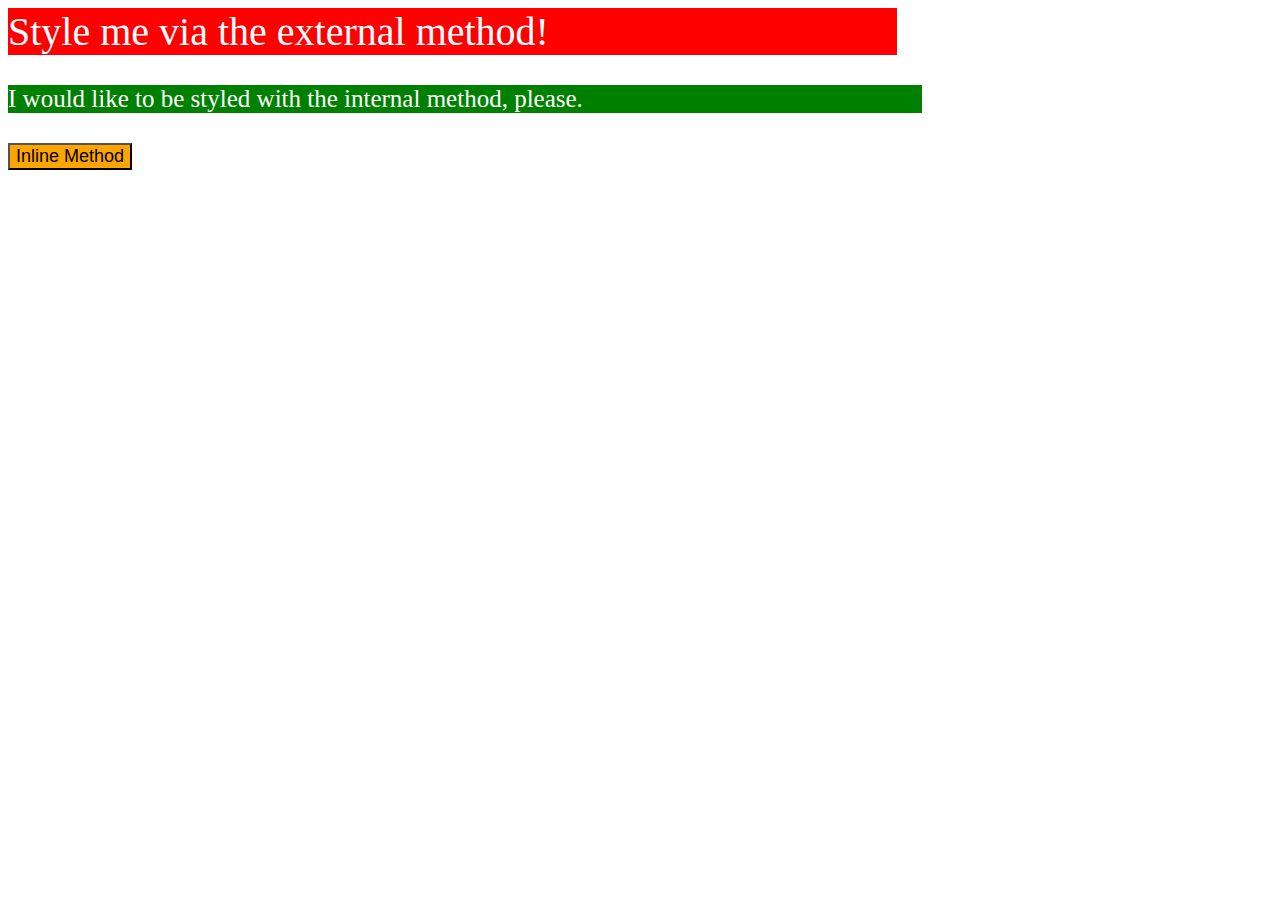
<file: foundations/01-css-methods/index.html>
<!DOCTYPE html>
<html lang="en">
  <head>
    <meta charset="UTF-8">
    <meta http-equiv="X-UA-Compatible" content="IE=edge">
    <meta name="viewport" content="width=device-width, initial-scale=1.0">
    <title>Methods for Adding CSS</title>
    <link rel="stylesheet" href="style.css">
    <style>
      #internal {
        background-color: green;
        color: white;
        margin: auto;
        margin-top: 10px;
        margin-right: 350px;
        font-size: 25px;
        margin-bottom: 30px;
      }

    </style>
  </head>
  <body>
    <div id="external">Style me via the external method!</div>
    <p id="internal">I would like to be styled with the internal method, please.</p>
    <button style="background-color: orange; font-size: 18px;">Inline Method</button>

  </body>
</html>
</file>
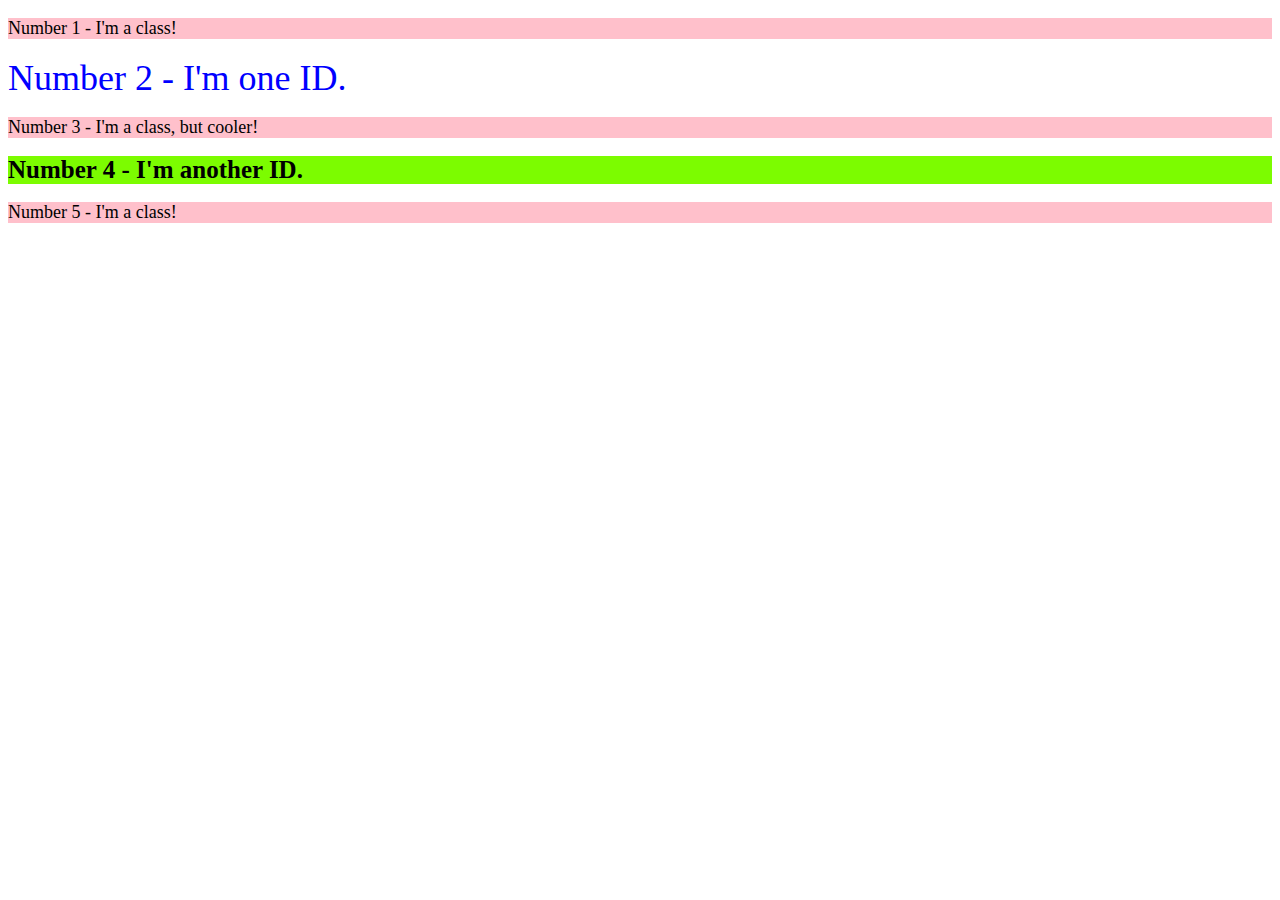
<file: foundations/02-class-id-selectors/index.html>
<!DOCTYPE html>
<html lang="en">
  <head>
    <meta charset="UTF-8">
    <meta http-equiv="X-UA-Compatible" content="IE=edge">
    <meta name="viewport" content="width=device-width, initial-scale=1.0">
    <title>Class and ID Selectors</title>
    <link rel="stylesheet" href="style.css">
  </head>
  <body>
    <p class="classic class">Number 1 - I'm a class!</p>
    <div  id="drivers">Number 2 - I'm one ID.</div>
    <p class="classic cool">Number 3 - I'm a class, but cooler!</p>
    <div  id="license">Number 4 - I'm another ID.</div>
    <p class="classic">Number 5 - I'm a class!</p>
  </body>
</html>
</file>
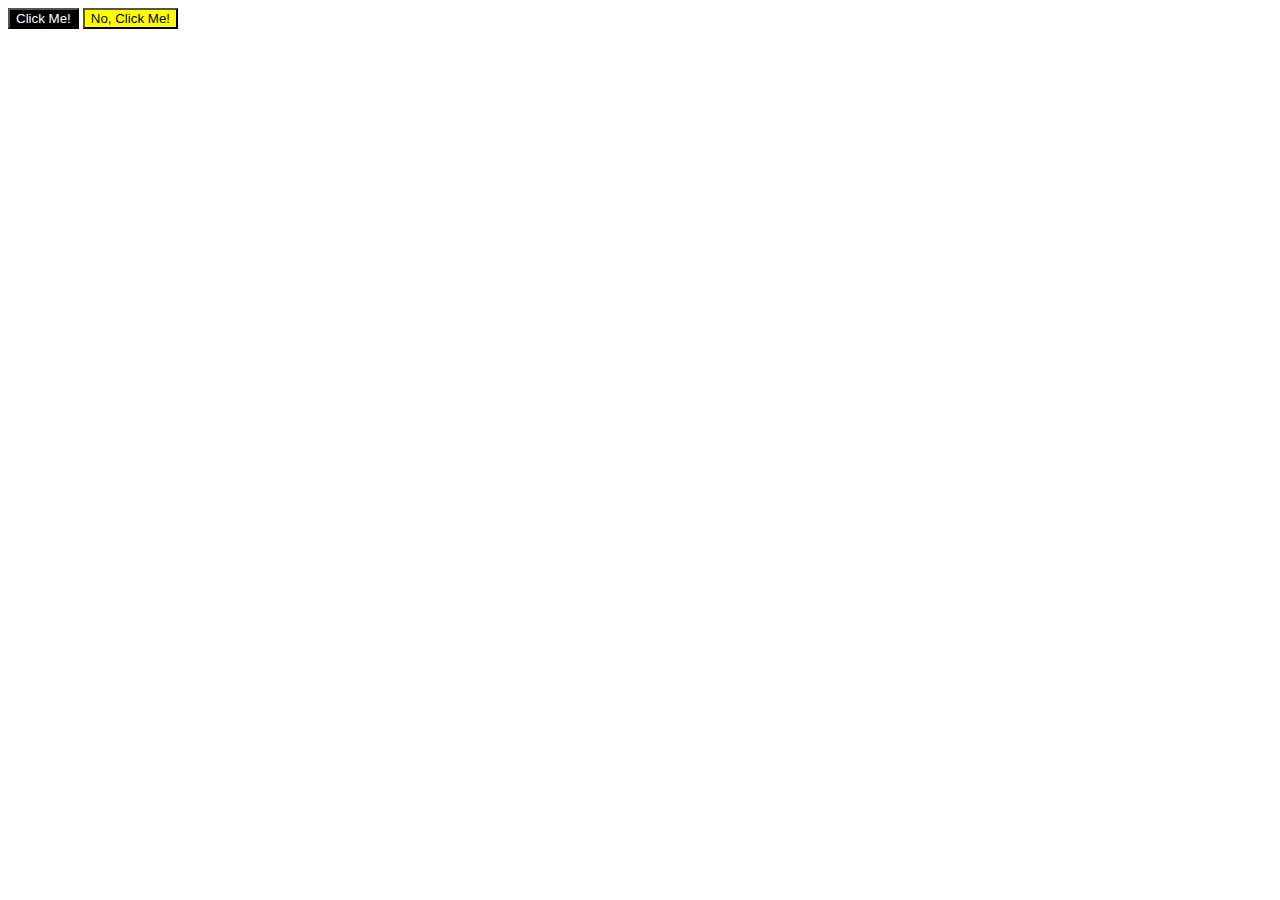
<file: foundations/03-grouping-selectors/index.html>
<!DOCTYPE html>
<html lang="en">
  <head>
    <meta charset="UTF-8">
    <meta http-equiv="X-UA-Compatible" content="IE=edge">
    <meta name="viewport" content="width=device-width, initial-scale=1.0">
    <title>Grouping Selectors</title>
    <link rel="stylesheet" href="style.css">
  </head>
  <body>



    <button class="one" >Click Me!</button>
    <button class="two">No, Click Me!</button>
  
  </body>
</html>
</file>
<file: foundations/01-css-methods/style.css>
#external {
    background-color: red;
    color: white;
    margin: auto;
    margin-right: 375px;
    margin-left: auto;
    margin-bottom: 30px;
    font-size: 40px;
}
</file>
<file: foundations/02-class-id-selectors/style.css>
.classic {
    background-color: pink;
    font-size: 18px;

}

.classic .cool {

font-size: 40px;
}



#drivers {
color: blue;
font-size: 36px;

}

#license {

background-color: lawngreen;
font-weight: bold;
font-size: 25px;
}
</file>
<file: foundations/03-grouping-selectors/style.css>
.one .two {

    font-family: "Helvetica", "Times New Roman", sans-serif;
    font-size: 58px;

}

.one {
background-color: black;
color: white;

}

.two {
background-color: yellow;
    
}
</file>
